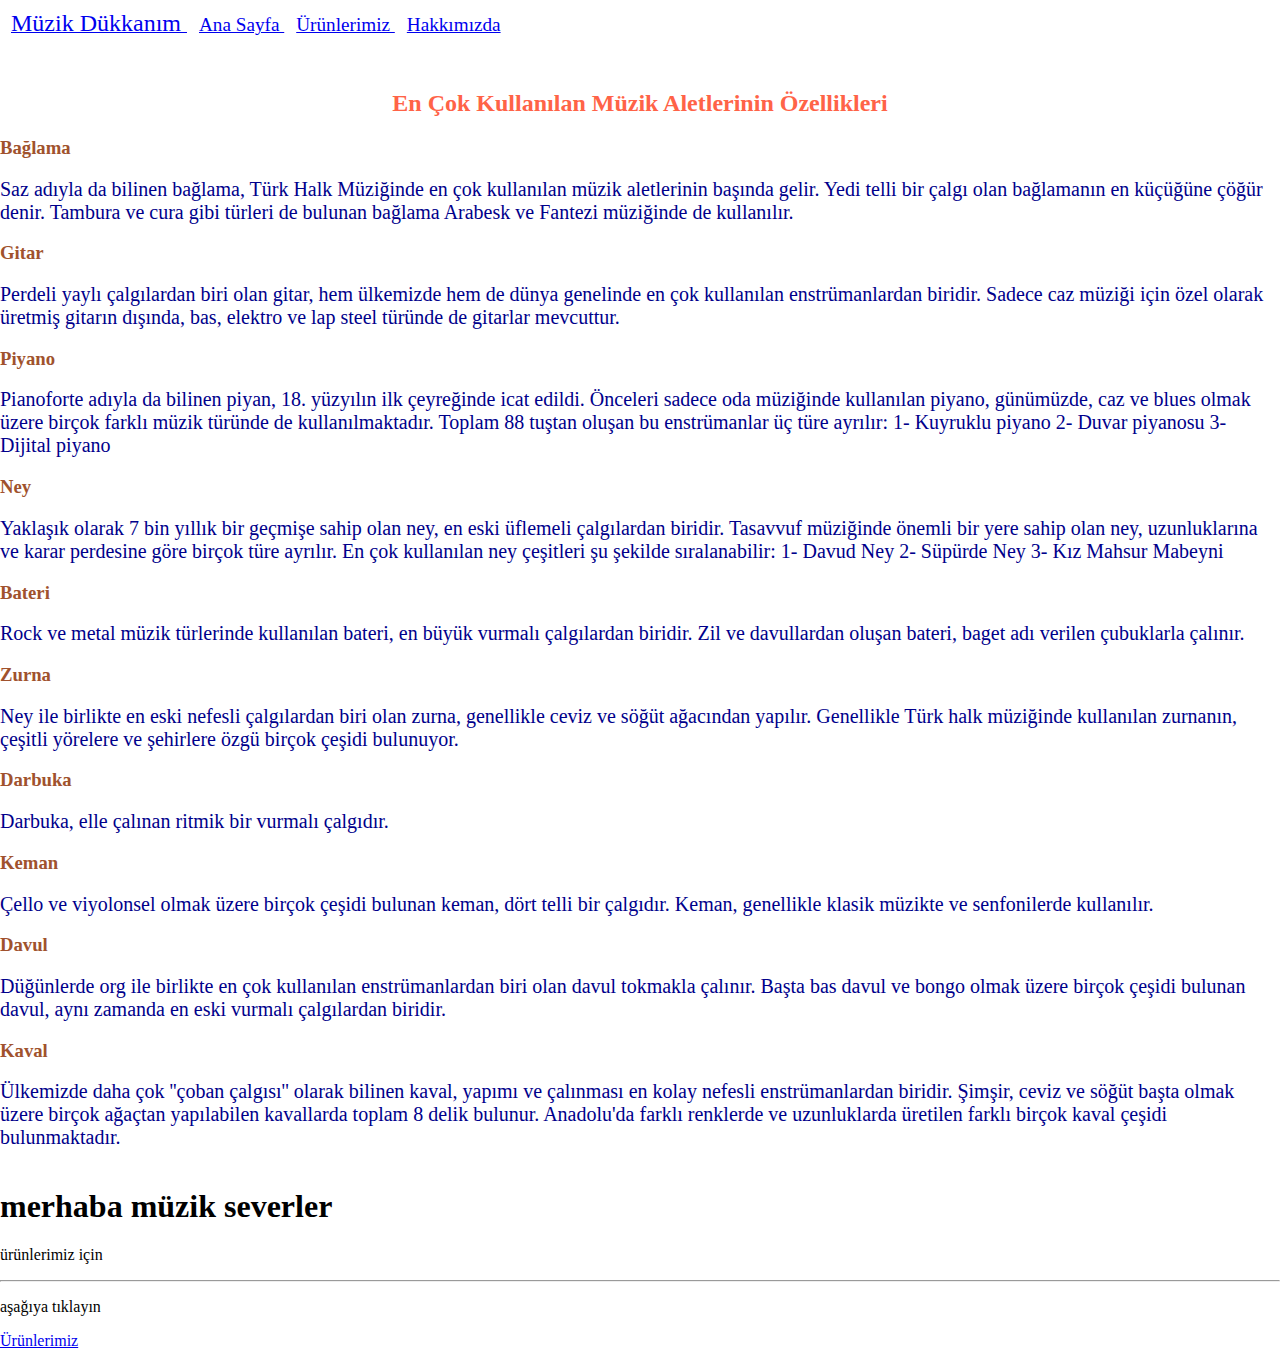
<file: muzikdukkanimbootstrap/anasayfa.html>
<!doctype html>
<html lang="en">
  <head>
    <!-- Required meta tags -->
    <meta charset="utf-8">
    <meta name="viewport" content="width=device-width, initial-scale=1, shrink-to-fit=no">

    <!-- Bootstrap CSS -->
    <link rel="stylesheet" href="https://cdn.jsdelivr.net/npm/bootstrap@4.5.3/dist/css/bootstrap.min.css" integrity="sha384-TX8t27EcRE3e/ihU7zmQxVncDAy5uIKz4rEkgIXeMed4M0jlfIDPvg6uqKI2xXr2" crossorigin="anonymous">

    <title>Merhaba | Müzik Dükkanım</title>
    <link rel="stylesheet" href="./muzikdukkanimwebsite.css">
    <link rel="icon" href="https://fashionsista.co/downloadpng/png/20201002/music-icon-myiconfinder.jpg" type="image/x-icon">
  </head>
  <body>
  <div class="navbar-origin bg-dark"><!--style="background-image: url('img_girl.jpg');"-> background resim ekleme--> 
    <a href="./muzikdukkanimwebsite.html"><span class="red-navbar text-danger">Müzik Dükkanım
    </span></a>
    <a href="./anasayfa.html"><span class="white-navbar text-light">
      Ana Sayfa
    </span></a>
    <a href="./urunlerimiz.html"><span class="grey-navbar text-white-50">
      Ürünlerimiz
    </span></a>
    <a href="./hakkimizda.html"><span class="grey-navbar text-white-50">
      Hakkımızda
    </span></a>
  </div>
 
  <h2 style="text-align: center; color: tomato;"> 
    En Çok Kullanılan Müzik Aletlerinin Özellikleri 
  </h2>
<div class="container">
  <div class="row">
    <div class="col-2" style="color:sienna;">
      <h3>Bağlama</h3>
    </div>
  </div>
  <div class="col-10" style="font-size: 20px; color:darkblue ;"> Saz adıyla da bilinen bağlama, Türk Halk Müziğinde en çok kullanılan müzik aletlerinin başında gelir. Yedi telli bir çalgı olan bağlamanın en küçüğüne çöğür denir. Tambura ve cura gibi türleri de bulunan bağlama Arabesk ve Fantezi müziğinde de kullanılır. </div>
</div>
<div class="container">
  <div class="row">
    <div class="col-2" class="col-2" style="color:sienna;">
    <h3>Gitar</h3>
    </div>
  </div>
  <div class="col-10" style="font-size: 20px; color:darkblue ;">
    Perdeli yaylı çalgılardan biri olan gitar, hem ülkemizde hem de dünya genelinde en çok kullanılan enstrümanlardan biridir. Sadece caz müziği için özel olarak üretmiş gitarın dışında, bas, elektro ve lap steel türünde de gitarlar mevcuttur. 
  </div>
</div>
<div class="container">
  <div class="row">
    <div class="col-2" class="col-2" style="color:sienna;">
    <h3>Piyano</h3>
    </div>
  </div>
  <div class="col-10" style="font-size: 20px; color:darkblue ;">
    Pianoforte adıyla da bilinen piyan, 18. yüzyılın ilk çeyreğinde icat edildi. Önceleri sadece oda müziğinde kullanılan piyano, günümüzde, caz ve blues olmak üzere birçok farklı müzik türünde de kullanılmaktadır. Toplam 88 tuştan oluşan bu enstrümanlar üç türe ayrılır: 1- Kuyruklu piyano 2- Duvar piyanosu 3- Dijital piyano 
  </div>
</div>
<div class="container">
  <div class="row">
    <div class="col-2" class="col-2" style="color:sienna;">
    <h3>Ney</h3>
    </div>
  </div>
  <div class="col-10" style="font-size: 20px; color:darkblue ;">
    Yaklaşık olarak 7 bin yıllık bir geçmişe sahip olan ney, en eski üflemeli çalgılardan biridir. Tasavvuf müziğinde önemli bir yere sahip olan ney, uzunluklarına ve karar perdesine göre birçok türe ayrılır. En çok kullanılan ney çeşitleri şu şekilde sıralanabilir: 1- Davud Ney 2- Süpürde Ney 3- Kız Mahsur Mabeyni 
  </div>
</div>
<div class="container">
  <div class="row">
    <div class="col-2" class="col-2" style="color:sienna;">
    <h3>Bateri</h3>
    </div>
  </div>
  <div class="col-10" style="font-size: 20px; color:darkblue ;">
    Rock ve metal müzik türlerinde kullanılan bateri, en büyük vurmalı çalgılardan biridir. Zil ve davullardan oluşan bateri, baget adı verilen çubuklarla çalınır. 
  </div>
</div>
<div class="container">
  <div class="row">
    <div class="col-2" class="col-2" style="color:sienna;">
    <h3>Zurna</h3>
    </div>
  </div>
  <div class="col-10" style="font-size: 20px; color:darkblue ;">
    Ney ile birlikte en eski nefesli çalgılardan biri olan zurna, genellikle ceviz ve söğüt ağacından yapılır. Genellikle Türk halk müziğinde kullanılan zurnanın, çeşitli yörelere ve şehirlere özgü birçok çeşidi bulunuyor. 
  </div>
</div>
<div class="container">
  <div class="row">
    <div class="col-2" class="col-2" style="color:sienna;">
    <h3>Darbuka</h3>
    </div>
  </div>
  <div class="col-10" style="font-size: 20px; color:darkblue ;">
    Darbuka, elle çalınan ritmik bir vurmalı çalgıdır. 
  </div>
</div>
<div class="container">
  <div class="row">
    <div class="col-2" class="col-2" style="color:sienna;">
    <h3>Keman</h3>
    </div>
  </div>
  <div class="col-10" style="font-size: 20px; color:darkblue ;">
    Çello ve viyolonsel olmak üzere birçok çeşidi bulunan keman, dört telli bir çalgıdır. Keman, genellikle klasik müzikte ve senfonilerde kullanılır. 
  </div>
</div>
<div class="container">
  <div class="row">
    <div class="col-2" class="col-2" style="color:sienna;">
    <h3>Davul</h3>
    </div>
  </div>
  <div class="col-10" style="font-size: 20px; color:darkblue ;">
    Düğünlerde org ile birlikte en çok kullanılan enstrümanlardan biri olan davul tokmakla çalınır. Başta bas davul ve bongo olmak üzere birçok çeşidi bulunan davul, aynı zamanda en eski vurmalı çalgılardan biridir. 
  </div>
</div>
<div class="container">
  <div class="row">
    <div class="col-2" class="col-2" style="color:sienna;">
    <h3>Kaval</h3>
    </div>
  </div>
  <div class="col-10" style="font-size: 20px; color:darkblue ; margin-bottom: 3% ;">
    Ülkemizde daha çok ''çoban çalgısı'' olarak bilinen kaval, yapımı ve çalınması en kolay nefesli enstrümanlardan biridir. Şimşir, ceviz ve söğüt başta olmak üzere birçok ağaçtan yapılabilen kavallarda toplam 8 delik bulunur. Anadolu'da farklı renklerde ve uzunluklarda üretilen farklı birçok kaval çeşidi bulunmaktadır.
  </div>
</div>
<div class="jumbotron">
  <h1 class="display-8">merhaba müzik severler</h1>
  <p class="lead">ürünlerimiz için</p>
  <hr class="my-4">
  <p>aşağıya tıklayın</p>
  <p class="lead">
    <a class="btn btn-primary btn-lg" href="./urunlerimiz.html" role="button">Ürünlerimiz</a>
  </p>
</div> <!--jumbotron : Temel pazarlama mesajlarını sitenizde sergilemek için isteğe bağlı olarak tüm görünümü genişletebilen hafif, esnek bir bileşen.-->
    <!-- Optional JavaScript; choose one of the two! -->

    <!-- Option 1: jQuery and Bootstrap Bundle (includes Popper) -->
    <script src="https://code.jquery.com/jquery-3.5.1.slim.min.js" integrity="sha384-DfXdz2htPH0lsSSs5nCTpuj/zy4C+OGpamoFVy38MVBnE+IbbVYUew+OrCXaRkfj" crossorigin="anonymous"></script>
    <script src="https://cdn.jsdelivr.net/npm/bootstrap@4.5.3/dist/js/bootstrap.bundle.min.js" integrity="sha384-ho+j7jyWK8fNQe+A12Hb8AhRq26LrZ/JpcUGGOn+Y7RsweNrtN/tE3MoK7ZeZDyx" crossorigin="anonymous"></script>

    <!-- Option 2: jQuery, Popper.js, and Bootstrap JS
    <script src="https://code.jquery.com/jquery-3.5.1.slim.min.js" integrity="sha384-DfXdz2htPH0lsSSs5nCTpuj/zy4C+OGpamoFVy38MVBnE+IbbVYUew+OrCXaRkfj" crossorigin="anonymous"></script>
    <script src="https://cdn.jsdelivr.net/npm/popper.js@1.16.1/dist/umd/popper.min.js" integrity="sha384-9/reFTGAW83EW2RDu2S0VKaIzap3H66lZH81PoYlFhbGU+6BZp6G7niu735Sk7lN" crossorigin="anonymous"></script>
    <script src="https://cdn.jsdelivr.net/npm/bootstrap@4.5.3/dist/js/bootstrap.min.js" integrity="sha384-w1Q4orYjBQndcko6MimVbzY0tgp4pWB4lZ7lr30WKz0vr/aWKhXdBNmNb5D92v7s" crossorigin="anonymous"></script>
    -->
  </body>
</html>
</file>
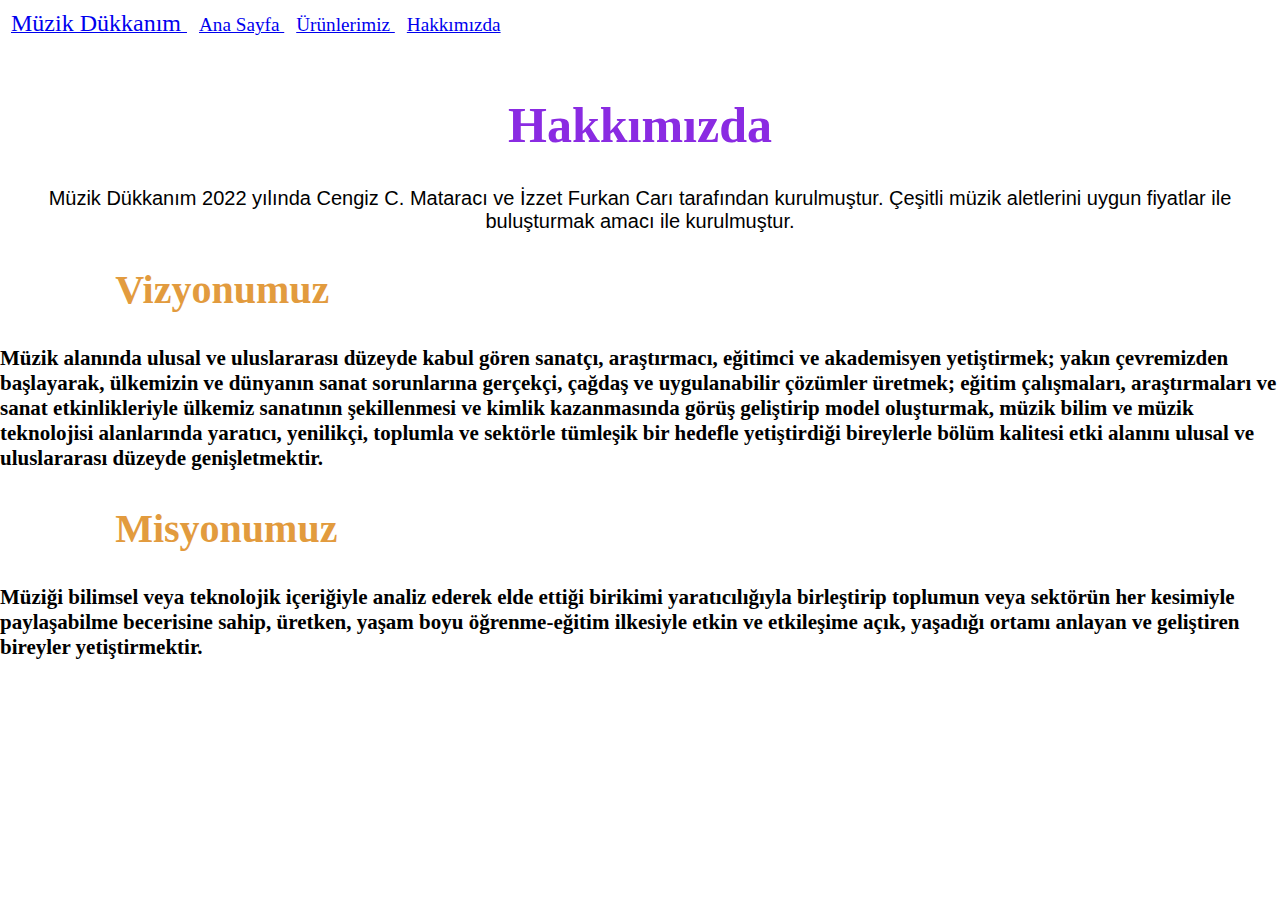
<file: muzikdukkanimbootstrap/hakkimizda.html>
<!doctype html>
<html lang="en">
  <head>
    <!-- Required meta tags -->
    <meta charset="utf-8">
    <meta name="viewport" content="width=device-width, initial-scale=1, shrink-to-fit=no">

    <!-- Bootstrap CSS -->
    <link rel="stylesheet" href="https://cdn.jsdelivr.net/npm/bootstrap@4.5.3/dist/css/bootstrap.min.css" integrity="sha384-TX8t27EcRE3e/ihU7zmQxVncDAy5uIKz4rEkgIXeMed4M0jlfIDPvg6uqKI2xXr2" crossorigin="anonymous">

    <title>Hakkımızda | Müzik Dükkanım</title>
    <link rel="stylesheet" href="./muzikdukkanimwebsite.css">
    <link rel="icon" href="https://fashionsista.co/downloadpng/png/20201002/music-icon-myiconfinder.jpg" type="image/x-icon">
  </head>
  <body>
  <div class="navbar-origin bg-dark"><!--style="background-image: url('img_girl.jpg');"-> background resim ekleme--> 
    <a href="./muzikdukkanimwebsite.html"><span class="red-navbar text-danger">Müzik Dükkanım
    </span></a>
    <a href="./anasayfa.html"><span class="white-navbar text-light">
      Ana Sayfa
    </span></a>
    <a href="./urunlerimiz.html"><span class="grey-navbar text-white-50">
      Ürünlerimiz
    </span></a>
    <a href="./hakkimizda.html"><span class="grey-navbar text-white-50">
      Hakkımızda
    </span></a>
  </div>
  <h1 class="header-iki">Hakkımızda</h1>
  <div class="tanim-bir">Müzik Dükkanım 2022 yılında Cengiz C. Mataracı ve İzzet Furkan Carı tarafından kurulmuştur.
      Çeşitli müzik aletlerini uygun fiyatlar ile buluşturmak amacı ile kurulmuştur.
  </div>
  <div>
      <h2 id="hiki-header">
          Vizyonumuz
      </h2>
    </div>
  <div class="container">
      <div class="row">
          <div class="col-12" style="font-size: 21px; font-weight: 600;">
              Müzik alanında ulusal ve uluslararası düzeyde kabul gören sanatçı, araştırmacı, eğitimci ve akademisyen yetiştirmek; yakın çevremizden başlayarak, ülkemizin ve dünyanın sanat sorunlarına gerçekçi, çağdaş ve uygulanabilir çözümler üretmek; eğitim çalışmaları, araştırmaları ve sanat etkinlikleriyle ülkemiz sanatının şekillenmesi ve kimlik kazanmasında görüş geliştirip model oluşturmak, müzik bilim ve müzik teknolojisi alanlarında yaratıcı, yenilikçi, toplumla ve sektörle tümleşik bir hedefle yetiştirdiği bireylerle bölüm kalitesi etki alanını ulusal ve uluslararası düzeyde genişletmektir.
        </div>
      </div>
  </div>
  <div>
      <h2 id="hiki-header">
        Misyonumuz
      </h2>
  </div>
  <div class="container">
      <div class="row">
          <div class="col-12" style="font-size:21px; font-weight: 600;">
            Müziği bilimsel veya teknolojik içeriğiyle analiz ederek elde ettiği birikimi yaratıcılığıyla birleştirip toplumun veya sektörün her kesimiyle paylaşabilme becerisine sahip, üretken, yaşam boyu öğrenme-eğitim ilkesiyle etkin ve etkileşime açık, yaşadığı ortamı anlayan ve geliştiren bireyler yetiştirmektir.
          </div>
      </div>
  </div>
    <!-- Optional JavaScript; choose one of the two! -->

    <!-- Option 1: jQuery and Bootstrap Bundle (includes Popper) -->
    <script src="https://code.jquery.com/jquery-3.5.1.slim.min.js" integrity="sha384-DfXdz2htPH0lsSSs5nCTpuj/zy4C+OGpamoFVy38MVBnE+IbbVYUew+OrCXaRkfj" crossorigin="anonymous"></script>
    <script src="https://cdn.jsdelivr.net/npm/bootstrap@4.5.3/dist/js/bootstrap.bundle.min.js" integrity="sha384-ho+j7jyWK8fNQe+A12Hb8AhRq26LrZ/JpcUGGOn+Y7RsweNrtN/tE3MoK7ZeZDyx" crossorigin="anonymous"></script>

    <!-- Option 2: jQuery, Popper.js, and Bootstrap JS
    <script src="https://code.jquery.com/jquery-3.5.1.slim.min.js" integrity="sha384-DfXdz2htPH0lsSSs5nCTpuj/zy4C+OGpamoFVy38MVBnE+IbbVYUew+OrCXaRkfj" crossorigin="anonymous"></script>
    <script src="https://cdn.jsdelivr.net/npm/popper.js@1.16.1/dist/umd/popper.min.js" integrity="sha384-9/reFTGAW83EW2RDu2S0VKaIzap3H66lZH81PoYlFhbGU+6BZp6G7niu735Sk7lN" crossorigin="anonymous"></script>
    <script src="https://cdn.jsdelivr.net/npm/bootstrap@4.5.3/dist/js/bootstrap.min.js" integrity="sha384-w1Q4orYjBQndcko6MimVbzY0tgp4pWB4lZ7lr30WKz0vr/aWKhXdBNmNb5D92v7s" crossorigin="anonymous"></script>
    -->
  </body>
</html>
</file>
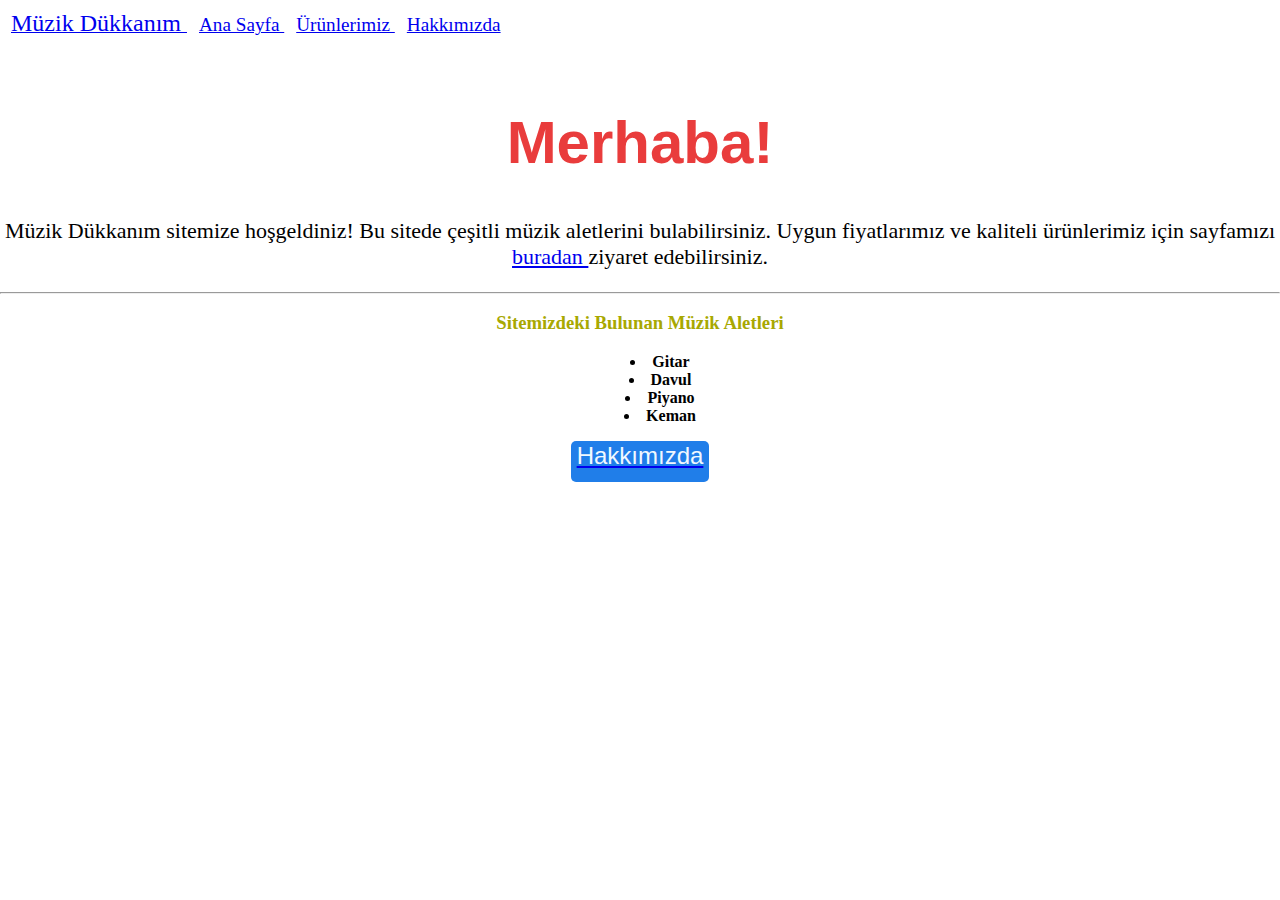
<file: muzikdukkanimbootstrap/muzikdukkanimwebsite.html>
<!doctype html>
<html lang="en">
  <head>
    <!-- Required meta tags -->
    <meta charset="utf-8">
    <meta name="viewport" content="width=device-width, initial-scale=1, shrink-to-fit=no">

    <!-- Bootstrap CSS -->
    <link rel="stylesheet" href="https://cdn.jsdelivr.net/npm/bootstrap@4.5.3/dist/css/bootstrap.min.css" integrity="sha384-TX8t27EcRE3e/ihU7zmQxVncDAy5uIKz4rEkgIXeMed4M0jlfIDPvg6uqKI2xXr2" crossorigin="anonymous">

    <title>İnfo | Müzik Dükkanım</title>
    <link rel="stylesheet" href="./muzikdukkanimwebsite.css">
    <link rel="icon" href="https://fashionsista.co/downloadpng/png/20201002/music-icon-myiconfinder.jpg" type="image/x-icon">
  </head>
  <body>
  <div class="navbar-origin bg-dark"><!--style="background-image: url('img_girl.jpg');"-> background resim ekleme--> 
    <a href="./muzikdukkanimwebsite.html"><span class="red-navbar text-danger">Müzik Dükkanım
    </span></a>
    <a href="./anasayfa.html"><span class="white-navbar text-light">
      Ana Sayfa
    </span></a>
    <a href="./urunlerimiz.html"><span class="grey-navbar text-white-50">
      Ürünlerimiz
    </span></a>
    <a href="./hakkimizda.html"><span class="grey-navbar text-white-50">
      Hakkımızda
    </span></a>
  </div>
  <h1 class="header-bir" style="text-align: center;">Merhaba!</h1>
  <p id="par-bir">Müzik Dükkanım sitemize hoşgeldiniz! Bu sitede çeşitli müzik aletlerini bulabilirsiniz.
    Uygun fiyatlarımız ve kaliteli ürünlerimiz için sayfamızı <a href="./urunlerimiz.html"> buradan </a> ziyaret edebilirsiniz.
  </p>
  <hr>
  <h3 class="huc-header">Sitemizdeki Bulunan Müzik Aletleri</h3>
  <ul id="ul-list">
    <li><b>Gitar</b></li>
    <li>Davul</li>
    <li>Piyano</li>
    <li>Keman</li>
  </ul>
  <a href="./hakkimizda.html"><button id="buton-bir">Hakkımızda</button></a>
    <!-- Optional JavaScript; choose one of the two! -->

    <!-- Option 1: jQuery and Bootstrap Bundle (includes Popper) -->
    <script src="https://code.jquery.com/jquery-3.5.1.slim.min.js" integrity="sha384-DfXdz2htPH0lsSSs5nCTpuj/zy4C+OGpamoFVy38MVBnE+IbbVYUew+OrCXaRkfj" crossorigin="anonymous"></script>
    <script src="https://cdn.jsdelivr.net/npm/bootstrap@4.5.3/dist/js/bootstrap.bundle.min.js" integrity="sha384-ho+j7jyWK8fNQe+A12Hb8AhRq26LrZ/JpcUGGOn+Y7RsweNrtN/tE3MoK7ZeZDyx" crossorigin="anonymous"></script>

    <!-- Option 2: jQuery, Popper.js, and Bootstrap JS
    <script src="https://code.jquery.com/jquery-3.5.1.slim.min.js" integrity="sha384-DfXdz2htPH0lsSSs5nCTpuj/zy4C+OGpamoFVy38MVBnE+IbbVYUew+OrCXaRkfj" crossorigin="anonymous"></script>
    <script src="https://cdn.jsdelivr.net/npm/popper.js@1.16.1/dist/umd/popper.min.js" integrity="sha384-9/reFTGAW83EW2RDu2S0VKaIzap3H66lZH81PoYlFhbGU+6BZp6G7niu735Sk7lN" crossorigin="anonymous"></script>
    <script src="https://cdn.jsdelivr.net/npm/bootstrap@4.5.3/dist/js/bootstrap.min.js" integrity="sha384-w1Q4orYjBQndcko6MimVbzY0tgp4pWB4lZ7lr30WKz0vr/aWKhXdBNmNb5D92v7s" crossorigin="anonymous"></script>
    -->
  </body>
</html>
</file>
<file: muzikdukkanimbootstrap/muzikdukkanimwebsite.css>
body {
    padding: 0%;
    margin: 0%;
    position:relative;
    background-image: url('https://wallpaperbat.com/img/565087-kenneth-james-comares-light-grey-stripe-texture-light-grey-wallpaper-sample-2618-21362sam-the-home-depot.jpg');
}
.red-navbar {
    font-size:x-large;
    margin-left: 11px;
}
.white-navbar {
    font-size: larger;
    margin-left: 12px;
}
.grey-navbar {
    font-size: larger;
    margin-left: 12px;
}
.navbar-origin {
    width: 100%;
    height: 60px;
    padding-top: 10px;
    background-image: url('https://c4.wallpaperflare.com/wallpaper/5/743/616/metal-black-texture-scratches-wallpaper-preview.jpg');
    
}
.header-bir {
    margin-top:3%;
    font-size: 60px;
    font-family:'Gill Sans', 'Gill Sans MT', Calibri, 'Trebuchet MS', sans-serif;
    color: rgb(233, 60, 60);
}
#par-bir {
    font-size: 22px;
    text-align: center;

}
ul>li:nth-last-child(1) {
    font-weight: bold;
}
ul>li:nth-child(2) {
    font-weight: bold;
}
ul>li:nth-child(3n+0) {
    font-weight: bold;
}
#ul-list {
    list-style-position: inside;
    text-align: center;

}
.huc-header {
    text-align: center;
    color: rgb(168, 168, 1);
}
#buton-bir {
    text-align: center;
    margin: auto;
    display: flex;
    display: grid;
    background-color: rgb(32, 126, 233);
    color: aliceblue;
    font-size: x-large;
    border-radius: 5px;
    border: none;
    height: 41px;
    text-decoration: none;
}
.header-iki {
    color: blueviolet;
    font-family: 'Times New Roman', Times, serif;
    text-align: center;
    margin-top: 2%;
    font-size: 50px;
}
#hiki-header {
    font-size: 40px;
    color:rgb(226, 155, 62);
    margin-left: 9%;
}
.tanim-bir {
    font-size: 20px;
    font-family: 'Franklin Gothic Medium', 'Arial Narrow', Arial, sans-serif;
    text-align: center;
}
.buton-iki {
    border-radius: 10%;
    font-size: small;
    border-style: none;
    color: rgb(255, 255, 255);
    background-color: grey;
    margin-bottom: 10px;
    margin-left: 9px;
}
.col-4 {
    background-color: white;
    border-style:double;
}
</file>
